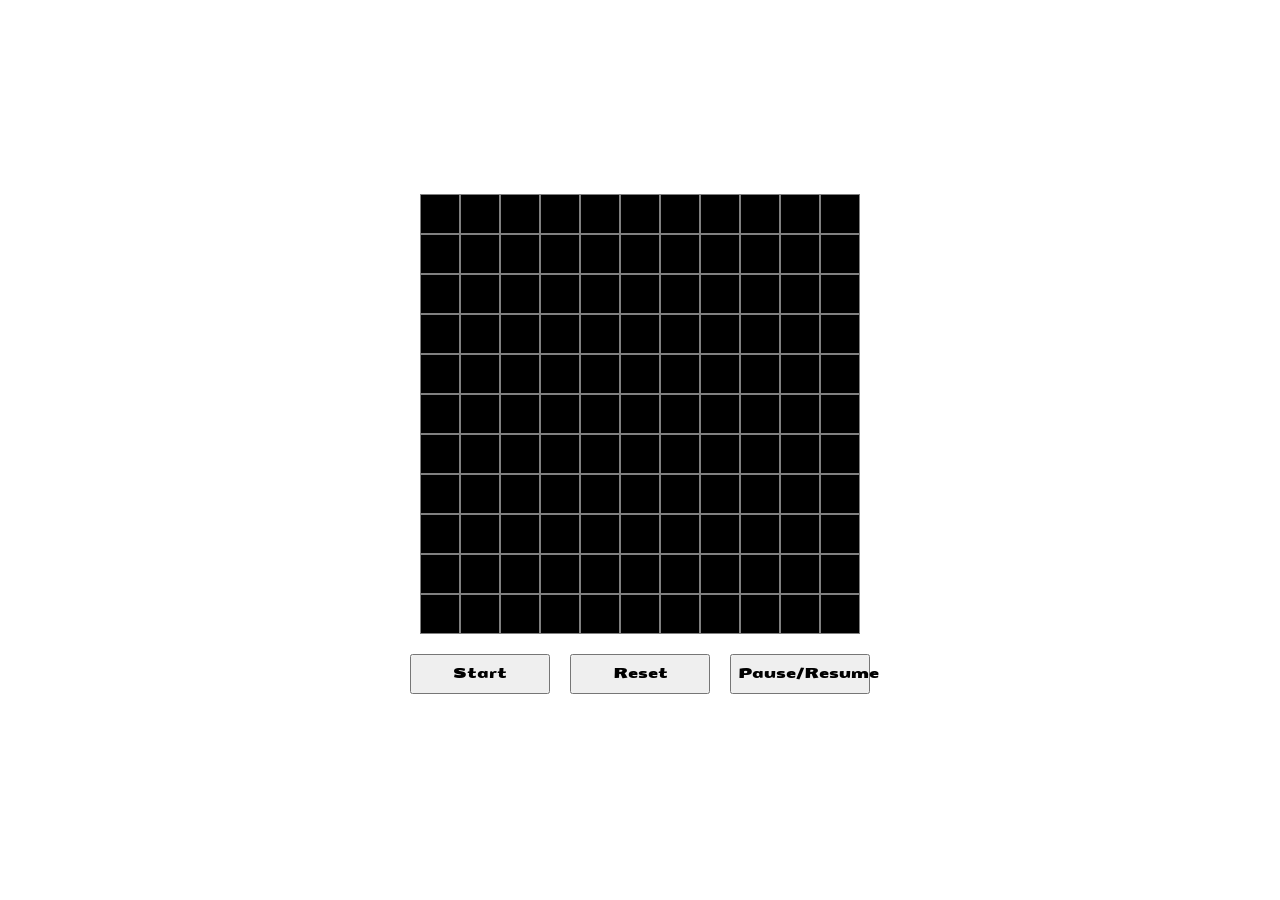
<file: index.html>
<!DOCTYPE html>
<html lang="en" dir="ltr">
  <head>
    <meta charset="utf-8">
    <script type="text/javascript" src="scripts/app.js"></script>
    <link rel="stylesheet" href="styles/main.css">
    <link href="https://fonts.googleapis.com/css?family=Seymour+One&display=swap" rel="stylesheet">
    <link href="https://fonts.googleapis.com/css?family=Londrina+Outline&display=swap" rel="stylesheet">
    <title>WDI Project 1</title>
  </head>
  <body>
    <div class="wrapper">
      <h1>Snake</h1>
      <div class="hi-score-container">Record Score:<span class="hiScore"></span></div>
      <p>Try and gain as many points before going into the wall or yourself</p>
    <div class="grid">
    </div>
    <div class="info" id="info">
      <button class="start">Start</button>
      <button class="reset">Reset</button>
      <button class="stopStart">Pause/Resume</button>
    </div>
    <footer><h3>Score: <span class="score">0</span></h3></footer>
  


  </body>
</html>
</file>
<file: styles/main.css>
* {
  box-sizing: border-box;
}

html {
  margin: 0;
  padding: 0;
  height: 100vh;
  width: 100vw;
}

body {
  /*grid position*/
  margin: 0;
  padding: 0;
  height: 98vh;
  width: 100vw;
  display: flex;
  flex-direction: column;
  align-self: flex-start;
  background-size: cover;
  background-position: center;
  background-image: url(https://i.imgur.com/HvCJy4Y.jpg);
}

h1, h2{
  font-family: 'Seymour One', sans-serif;
  text-decoration: underline;
  color: white;
  font-size: 40px;
}
p{
  font-family: 'Seymour One', sans-serif;
  color: white;

}
h3, .hiScore{
  font-family: 'Seymour One', sans-serif;
  color: white;
  font-size: 30px;
  margin-left: 7px;
}
.hi-score-container{
  font-family: 'Seymour One', sans-serif;
  color: white;
  font-size: 30px
}
button, .score{
  font-family: 'Seymour One', sans-serif;
  width: 140px;
  height: 40px;
}

div.grid {
  /*grid*/
  width: 440px;
  height: 440px;
  display: flex;
  flex-wrap: wrap;
  background-color: black;
}

div.grid-item {
  /*grid boxes*/
  width: 40px;
  height: 40px;
  border: 1px groove grey;
}

div.grid-item.snake {
  background-color: white;
  background-repeat: no-repeat;
  background-size: contain;
  /* border-radius: 50%; */
}

div.grid-item.food{
  background-color:springgreen; 
  border-radius: 99%; 
  /* width:35px;
  height:35px; */
  animation: pulse 3s infinite;
}
@keyframes pulse {
	0% {
		transform: scale(0.5);
	}

	50% {
		transform: scale(1);
	}

	100% {
		transform: scale(0.5);
	}
}
div.wrapper{
  display: flex;
  flex-flow:column;
  align-items: center;
}
div.info{
  display: flex;
  flex-flow:column;
  align-items: center;
  padding: 10px;
}
body > div > div > div > p{
  color:white;
  font-family: 'Seymour One', sans-serif;
  font-weight: bold;
  font-size: 15px;
  display: flex;
  justify-content: center;
  align-items: center;
  color: springgreen;
  animation: pulse 2s infinite;
}

@keyframes pulse {
	0% {
		transform: scale(0.95);
	}

	70% {
		transform: scale(1);
	}

	100% {
		transform: scale(0.95);
  }
}

#info{
  display: flex;
  flex-direction: row;
  justify-content: center;
  justify-content: space-evenly;
}

body > div > div{
  display: flex;
  justify-content: center;
  align-items: center;
  font-family: 'Seymour One', sans-serif;
}

.hiScore, .hi-score-container{
  color: white;
  font-family: 'Seymour One', sans-serif;
  margin-right: 5px;
}

.start, .reset, .stopStart{
  margin: 10px;
}
</file>
